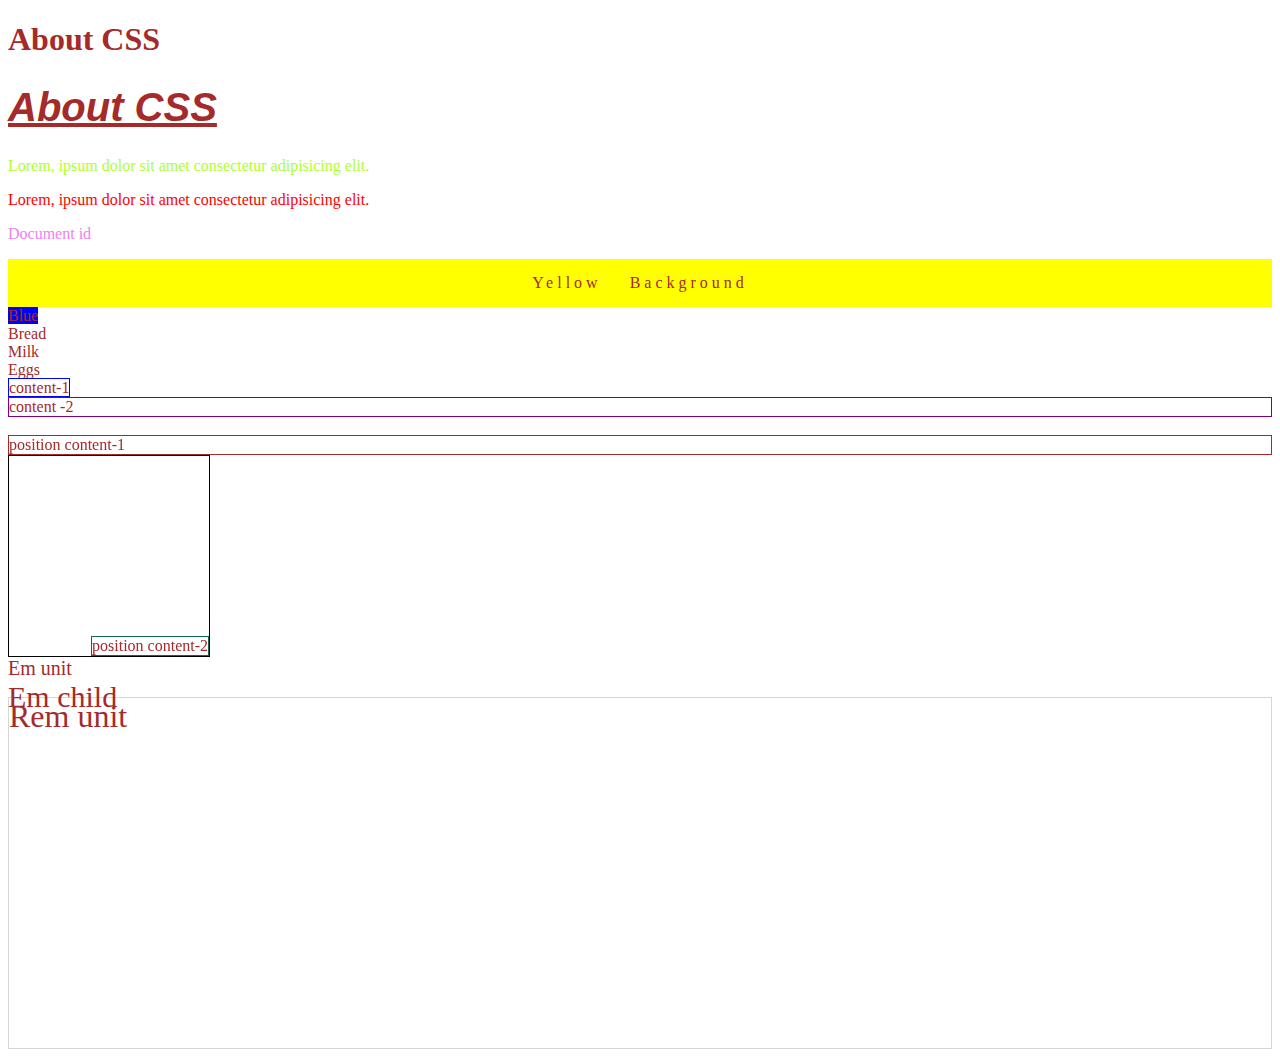
<file: CSS CRASH COURSE/index.html>
<!DOCTYPE html>
<html lang="en">
<head>
    <meta charset="UTF-8">
    <meta http-equiv="X-UA-Compatible" content="IE=edge">
    <meta name="viewport" content="width=device-width, initial-scale=1.0">
    <title>Document</title>
    <link rel="stylesheet" href="styles.css">
</head>
<body>
    <h1>About CSS</h1>
    <h1 class="fontstyles">About CSS</h1>
    <P class=" g">Lorem, ipsum dolor sit amet consectetur adipisicing elit.</P>
    <P class=" r">Lorem, ipsum dolor sit amet consectetur adipisicing elit.</P>
    <p id="d"> Document id</p>
    <div class="yellow"> Yellow Background</div>
    <span class="blue">Blue</span>
    <br>
    <ul>
        <li>Bread</li>
        <li>Milk</li>
        <li>Eggs</li>
    </ul>

    <div class="content-1">content-1</div>
    <span class="content-2">content -2</span>
    <br>
    <div class="position-1">position content-1</div>
    <div class="container">
    <div class="position-2">position content-2</div>
    </div>

    <div class="em-container">Em unit
        <div class="em">Em child</div>
    </div>
    <div class="rem">Rem unit</div>
</body>
</html>
</file>
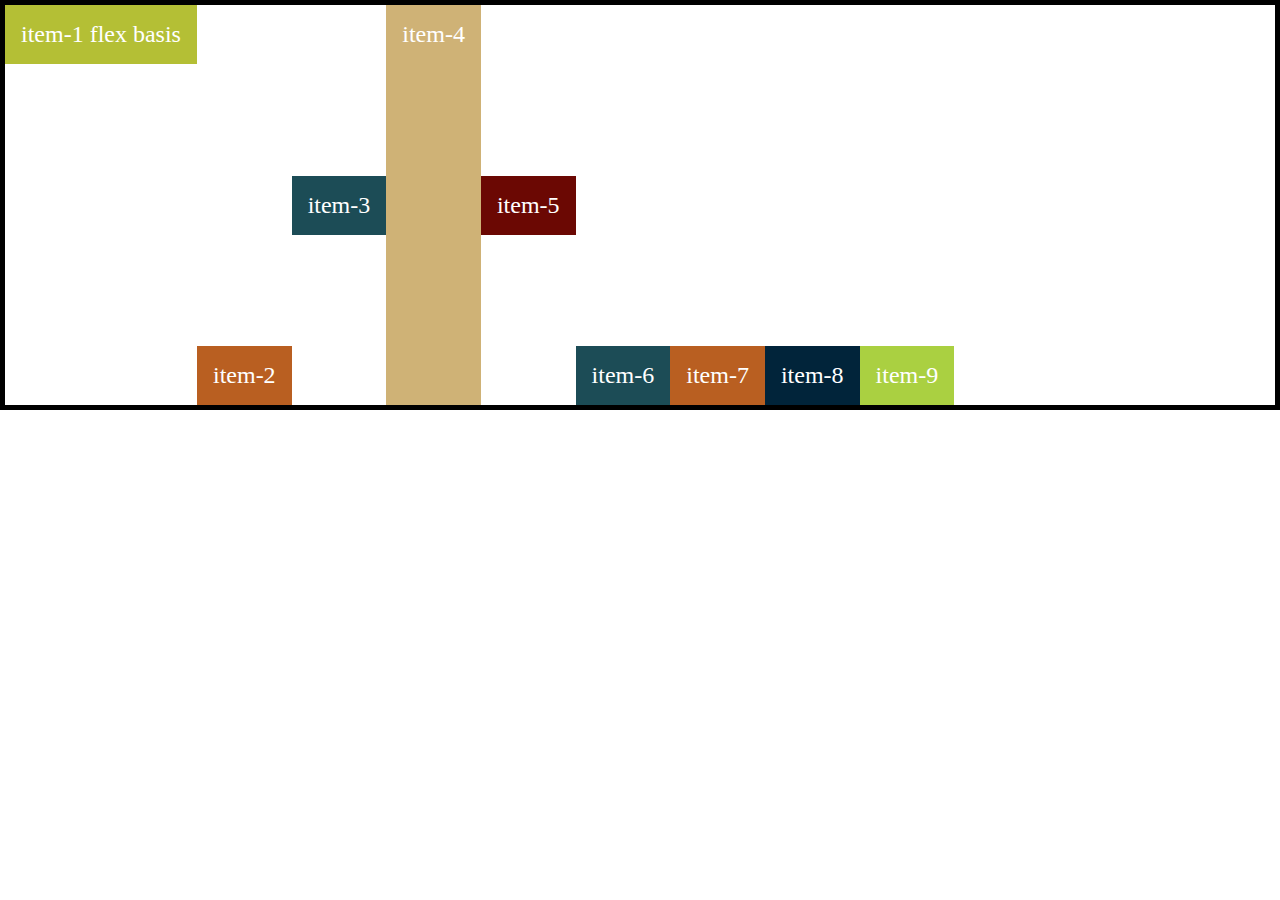
<file: FLEXBOX/index.html>
<!DOCTYPE html>
<html lang="en">
<head>
    <meta charset="UTF-8">
    <meta http-equiv="X-UA-Compatible" content="IE=edge">
    <meta name="viewport" content="width=device-width, initial-scale=1.0">
    <title>Flexbox</title>
    <link rel="stylesheet" href="style.css">
</head>
<body>
   <div class="container">
      <div class="flex-item item-1">item-1 flex basis</div>
      <div class="flex-item item-2">item-2</div>
      <div class="flex-item item-3">item-3</div>
      <div class="flex-item item-4">item-4</div>
      <div class="flex-item item-5">item-5</div>
      <div class="flex-item item-6">item-6</div>
      <div class="flex-item item-7">item-7</div>
      <div class="flex-item item-8">item-8</div>
      <div class="flex-item item-9">item-9</div>
   </div> 
</body>
</html>
</file>
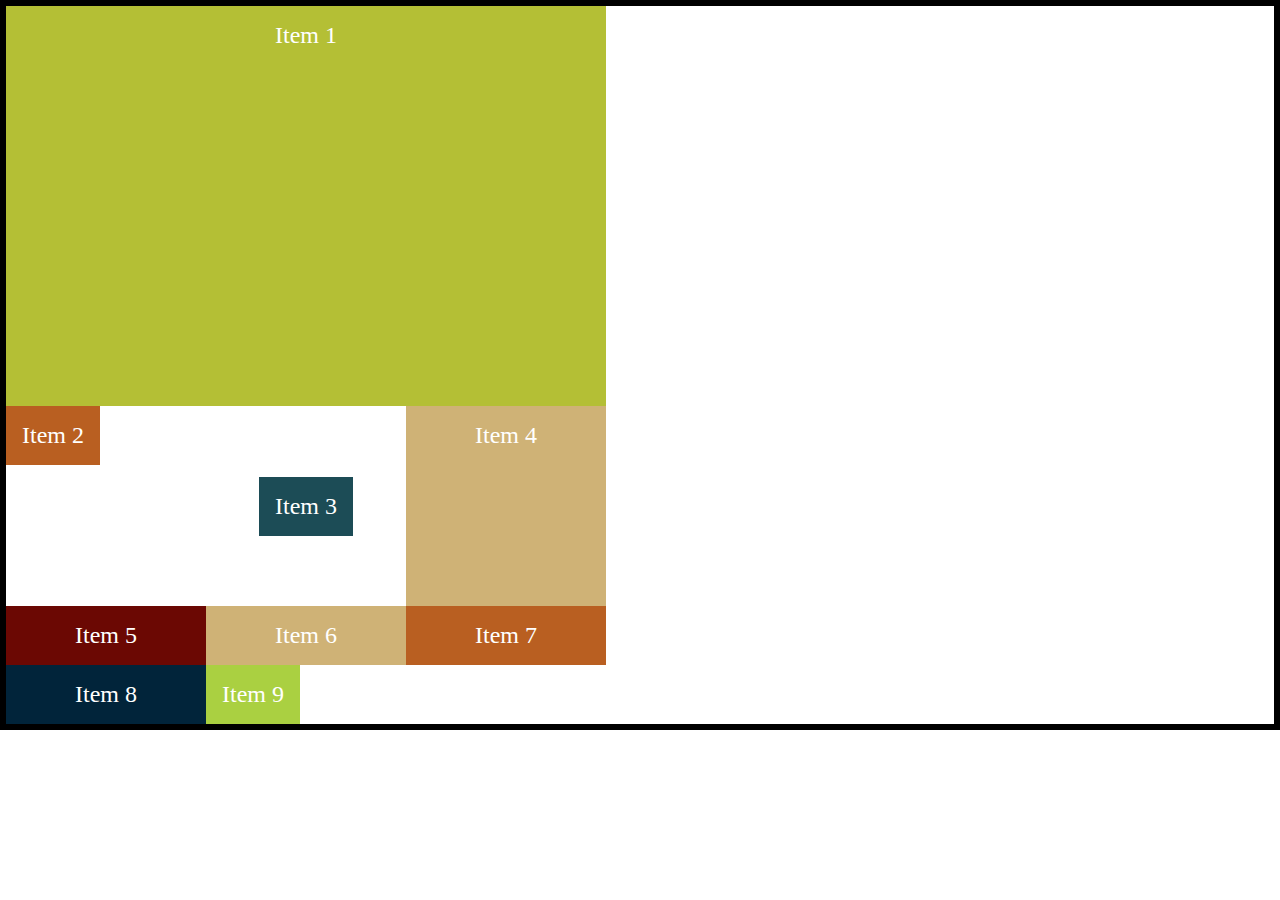
<file: GRID/index.html>
<!DOCTYPE html>
<html lang="en">
  <head>
    <meta charset="UTF-8" />
    <meta name="viewport" content="width=device-width, initial-scale=1.0" />
    <meta http-equiv="X-UA-Compatible" content="ie=edge" />
    <title>Grid</title>
    <link rel="stylesheet" href="style.css" />
  </head>
  <body>
    <div class="container">
      <div class="grid-item item-1">Item 1</div>
      <div class="grid-item item-2">Item 2</div>
      <div class="grid-item item-3">Item 3</div>
      <div class="grid-item item-4">Item 4</div>
      <div class="grid-item item-5">Item 5</div>
      <div class="grid-item item-6">Item 6</div>
      <div class="grid-item item-7">Item 7</div>
      <div class="grid-item item-8">Item 8</div>
      <div class="grid-item item-9">Item 9</div>
    </div>
  </body>
</html>
</file>
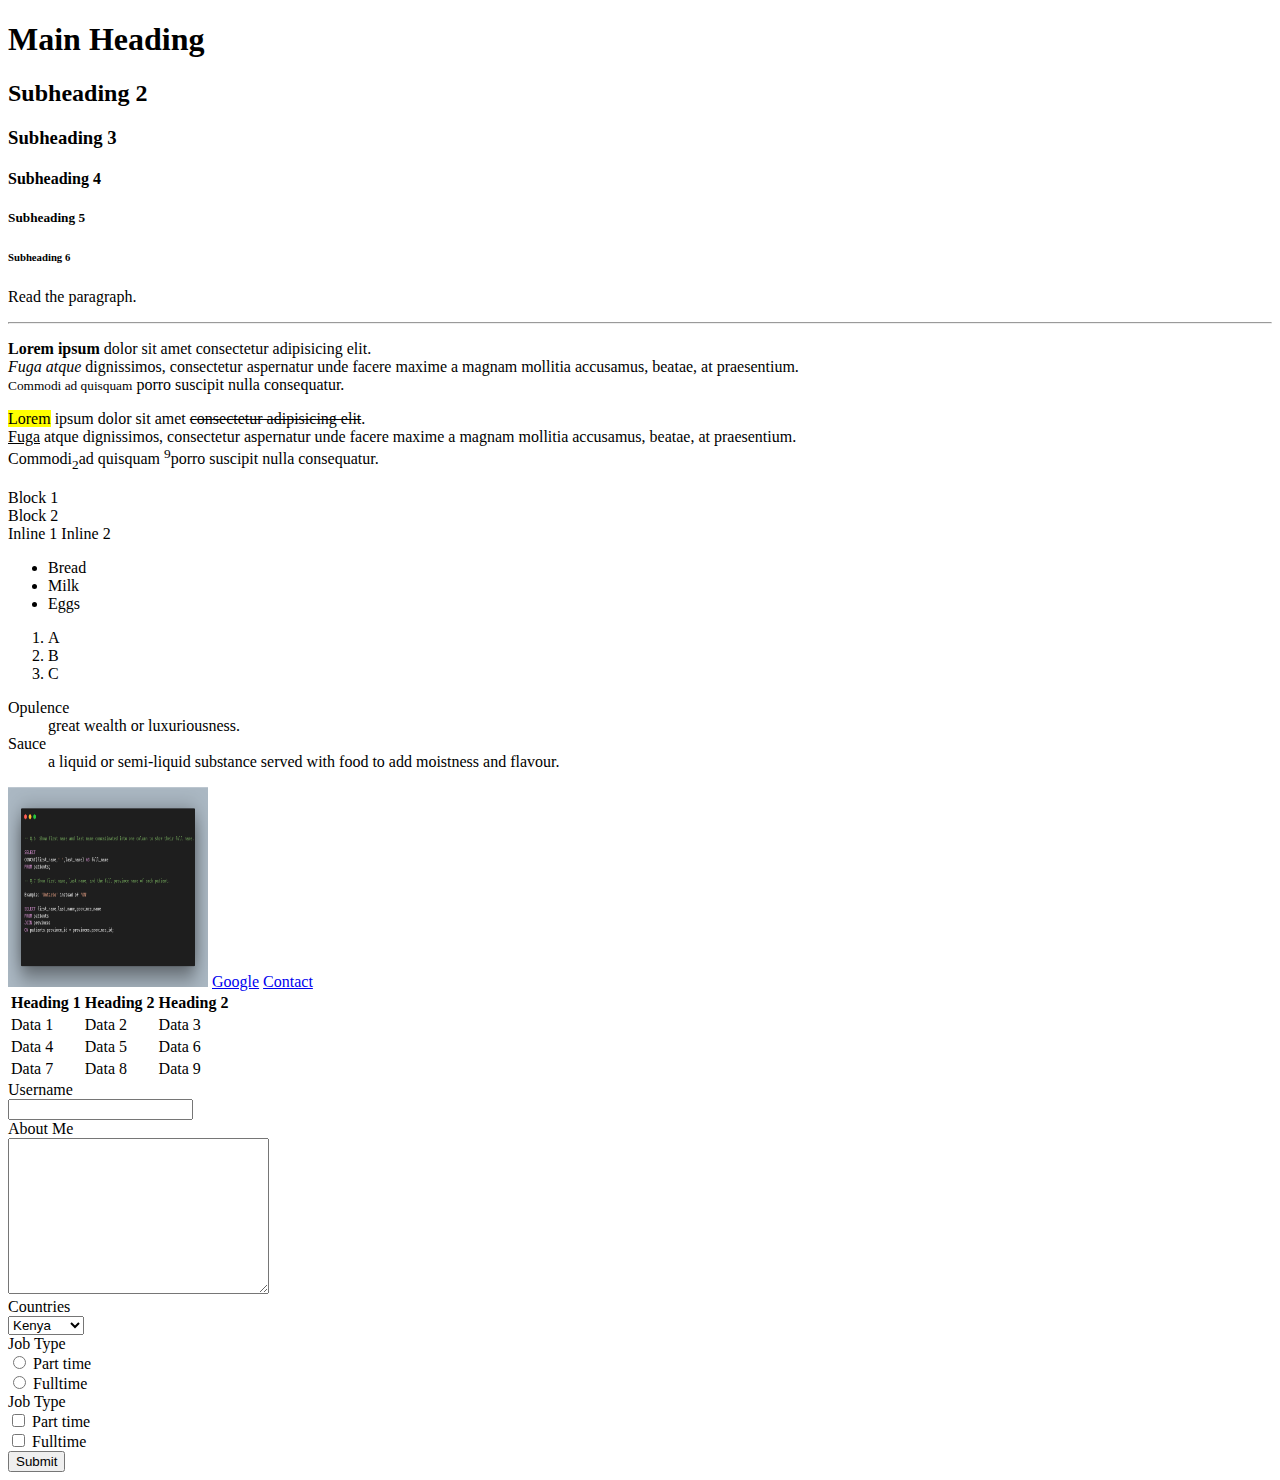
<file: HTML CRASH COURSE/index.html>
<!DOCTYPE html>
<html lang="en">
<head>
    <meta charset="UTF-8">
    <meta http-equiv="X-UA-Compatible" content="IE=edge">
    <meta name="viewport" content="width=device-width, initial-scale=1.0">
    <title>HTML CSS</title>
</head>
<body>
  <h1>Main Heading</h1>
  <h2>Subheading 2</h2>
  <h3>Subheading 3 </h3>
  <h4>Subheading 4</h4>
  <h5>Subheading 5</h5>
  <h6>Subheading 6</h6>

  <p>Read the paragraph.</p>
  <hr>
  <p>
    <strong>Lorem ipsum</strong>
     dolor sit amet consectetur adipisicing elit.
    <br>
    <em>Fuga atque</em>
      dignissimos, consectetur aspernatur unde facere
        maxime a magnam mollitia accusamus, beatae, at praesentium.
      <br>  
    <small>Commodi ad quisquam</small> porro suscipit nulla consequatur.
    </p>
  <p><mark>Lorem</mark> ipsum dolor sit amet <del>consectetur adipisicing elit</del>.
    <br>
     <ins>Fuga</ins> atque dignissimos, consectetur aspernatur unde facere
        maxime a magnam mollitia accusamus, beatae, at praesentium.
        <br>
    Commodi<sub>2</sub>ad quisquam <sup>9</sup>porro suscipit nulla consequatur.
    </p>
    <div>Block 1</div>
    <div>Block 2</div>

    <span>Inline 1</span>
    <span>Inline 2</span>
    <ul>
        <li>Bread</li>
        <li>Milk</li>
        <li>Eggs</li>
    </ul>

    <ol>
        <li>A</li>
        <li>B</li>
        <li>C</li>
    </ol>
    <dl>
        <dt>Opulence</dt>
        <dd>great wealth or luxuriousness.</dd>
        <dt>Sauce</dt>
        <dd>a liquid or semi-liquid substance served with food to add moistness and flavour.</dd>
    </dl>
    <img src="carbon (2).png" width= '200' height= '200' alt="SQL code">
    <a href="https://google.com" target="blank">Google</a>
    <a href="contact.html">Contact</a>
    <table>
        <thead>
            <tr>
                <th>Heading 1</th>
                <th>Heading 2</th>
                <th>Heading 2</th>
            </tr>
        </thead>
        <tbody>
          <tr>
            <td>Data 1</td>
            <td>Data 2</td>
            <td>Data 3</td>
          </tr>
          <tr>
            <td>Data 4</td>
            <td>Data 5</td>
            <td>Data 6</td>
          </tr>
          <tr>
            <td>Data 7</td>
            <td>Data 8</td>
            <td>Data 9</td>
          </tr>
        </tbody>
    </table>
    <form action="">
        <label for="username">Username</label><br/>
        <input type="text" id="username"><br/>

        <label for="about">About Me</label> <br/>
        <textarea name="" id="about" cols="30" rows="10"></textarea><br/>

        <label for="country">Countries</label><br/>
        <select name="" id="country"><br/>
            <option value="kenya">Kenya</option>
            <option value="uganda">Uganda</option>
            <option value="tanzania">Tanzania</option>
        </select>
         <br>
        <label for="">Job Type</label><br/>
        <input type="radio" name="job type" value="Part time" id="Part time">
        <label for="Part time">Part time</label>
        <br>
        <input type="radio" name="job type" value="Fulltime" id="Fulltime ">
        <label for="Fulltime">Fulltime </label>
        <br>
        <label for="">Job Type</label><br/>
        <input type="checkbox" name="job type" value="Part time" id="Part time">
        <label for="Part time">Part time</label>
        <br>
        <input type="checkbox" name="job type" value="Fulltime" id="Fulltime ">
        <label for="Fulltime">Fulltime </label>
        <br>
        <button>Submit</button>
    </form>
</html>
</file>
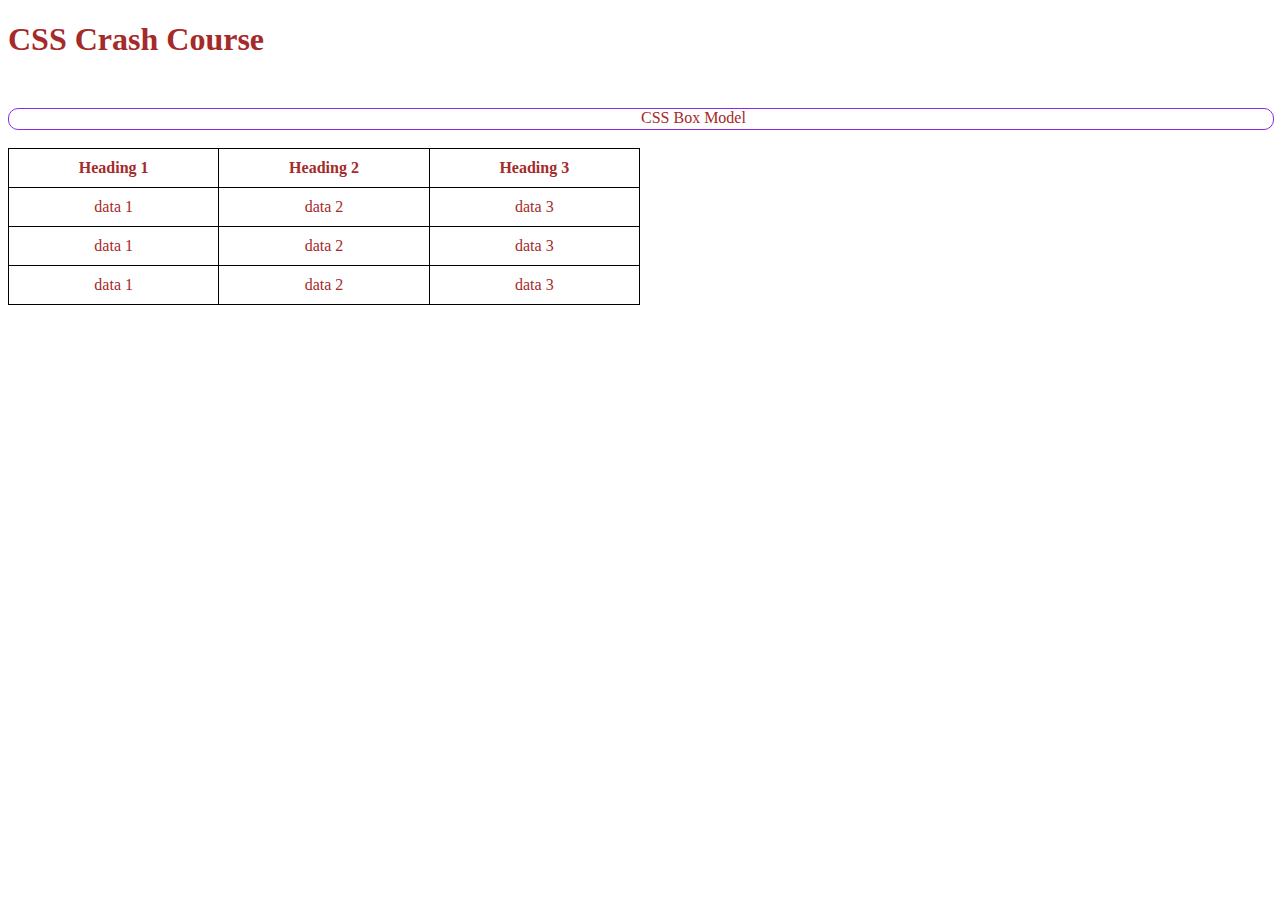
<file: CSS CRASH COURSE/about.html>
<!DOCTYPE html>
<html lang="en">
<head>
    <meta charset="UTF-8">
    <meta http-equiv="X-UA-Compatible" content="IE=edge">
    <meta name="viewport" content="width=device-width, initial-scale=1.0">
    <title>Document</title>
    <link rel="stylesheet" href="styles.css">
</head>
<body>
    <h1 >CSS Crash Course</h1>

    <div class="box-model"> CSS Box Model</div>
    <br>
    <table>
        <thead>
            <tr>
                <th>Heading 1</th>
                <th>Heading 2</th>
                <th>Heading 3</th>
            </tr>
        </thead>
        <tbody>
            <tr>
                <td>data 1</td>
                <td>data 2</td>
                <td>data 3</td>
            </tr>
            <tr>
                <td>data 1</td>
                <td>data 2</td>
                <td>data 3</td>
            </tr>
            <tr>
                <td>data 1</td>
                <td>data 2</td>
                <td>data 3</td>
            </tr>
        </tbody>
    </table>
</body>
</html>
</file>
<file: CSS CRASH COURSE/styles.css>
*{
    color: brown;
}
/* class selector */
.g {
    color: greenyellow;
}

.r {
    color: red;
}
/* id selector */
#d {
    color: violet;
}
.yellow{
    background-color: yellow;
    text-align: center;
    line-height: 3;
    letter-spacing: 4px;
    word-spacing: 20px;

}
.blue{
    background-color: blue;
}
.fontstyles{
    font-family: Verdana, Geneva, Tahoma, sans-serif;
    font-style: italic;
    font-weight: bold;
    font-size: 40px;
  text-decoration: underline;
}
ul {
   list-style:none;
   margin: 0;
   padding: 0;
}
.box-model {
 border: 1px solid blueviolet;
 height: 20px;
 width: 50% ;
 padding-left: 50%;
 margin-top: 50px;
 border-radius: 10px;
}

th,td{
    border: 1px solid black;
    padding: 10px;
}
table {
    border-collapse: collapse;
    width: 50%;
}

td {
    text-align: center;
   
}
.content-1 {
    border: 1px solid blue;
    display: inline;
}

.content-2 {
    border: 1px solid purple;
    display: block;
}
.position-1{
    border: 1px solid brown;
    position: sticky;
    top: 50px;
    left: 50px;
}
.position-2{
    border: 1px solid rgb(15, 102, 90);
    position: absolute;
    bottom: 0px;
    right: 0px;
}
.container{
    border: 1px solid black;
    position: relative;
    width: 200px;
    height: 200px;
}
.em-container {
    font-size: 20px;
    height: 2em;
}
.em {
    font-size: 1.5em;
}
.rem {
    font-size: 2rem;
    height: calc(50vh - 100px);
    border: 1px solid #3333;
}
</file>
<file: FLEXBOX/style.css>
body {
    margin: 0;
}
.container {
    border: 5px solid black;
    display: flex;
    /*flex-direction: column;*/
    height: 400px;
    /*flex-wrap: wrap;*/
    /*flex-flow: row-reverse wrap;
    column-gap: 20px;
    row-gap: 20px;
    gap: 40px 20px;*/
    /*justify-content: space-between;*/
    /*align-items: baseline;*/
    /*align-content: space-around;*/
}
.flex-item {
    color: white;
    font-size: 1.5rem;
    padding: 1rem;
    text-align: center;
    /*flex-grow: 1;*/
    /*width: 6rem;*/
    align-self: flex-end;
    
}
.item-1 {
    background-color: #b4bf35;
    /*flex-basis: 200px;*/
    align-self: flex-start;
  }
  .item-2 {
    background-color: #b95f21;
    align-self: flex-end;
  }
  .item-3 {
    background-color: #1c4c56;
    /*flex-shrink: 4;*/
    align-self: center;
   
  }
  .item-4 {
    background-color: #cfb276;
    align-self: stretch;
  }
  .item-5 {
    background-color: #6b0803;
    /*flex-grow: 1;*/
    align-self: center;
  }
  .item-6 {
    background-color: #1c4c56;
    /*flex-grow: 6;*/
  }
  .item-7 {
    background-color: #b95f21;
  }
  .item-8 {
    background-color: #01243a;
  }
  .item-9 {
    background-color: #aad041;
  }
</file>
<file: GRID/style.css>
body {
    margin: 0;
  }
  .container {
    border: 6px solid black;
    display: grid;
    /*columns*/
    /*height: 800px;*/
    /*grid-template-columns: repeat(3, minmax(400px,1fr));*/
    /*grid-template-rows: repeat(3, 200px);*/
    grid-template:repeat(3,200px)/ repeat(3,200px);
    /*row-gap: 5px;
    column-gap: 5px;*/
    /*justify-items: center;*/
    /*align-items: start;*/
   /* place-items: center;*/
   /*justify-content: space-between;
   align-content: space-between;*/
   /*grid-auto-flow:column;*/
   /*grid-auto-rows: 200px;*/
  }
  .grid-item {
    color: white;
    font-size: 1.5rem;
    padding: 1rem;
    text-align: center;
  }
  .item-1 {
    background-color: #b4bf35;
    /*grid-column-start: 1;
    grid-column-end: 3;
    grid-row-start: 1;
    grid-row-end: 3;*/
    grid-column: 1/ span 3 ;
    grid-row:1 /span 2 ;
  }
  .item-2 {
    background-color: #b95f21;
    justify-self: start;
    align-self: start;
  }
  .item-3 {
    background-color: #1c4c56;
    place-self: center;
  }
  .item-4 {
    background-color: #cfb276;
  }
  .item-5 {
    background-color: #6b0803;
  }
  .item-6 {
    background-color: #cfb276;
  }
  .item-7 {
    background-color: #b95f21;
  }
  .item-8 {
    background-color: #01243a;
  }
  .item-9 {
    background-color: #aad041;
    place-self: start;
  }
</file>
